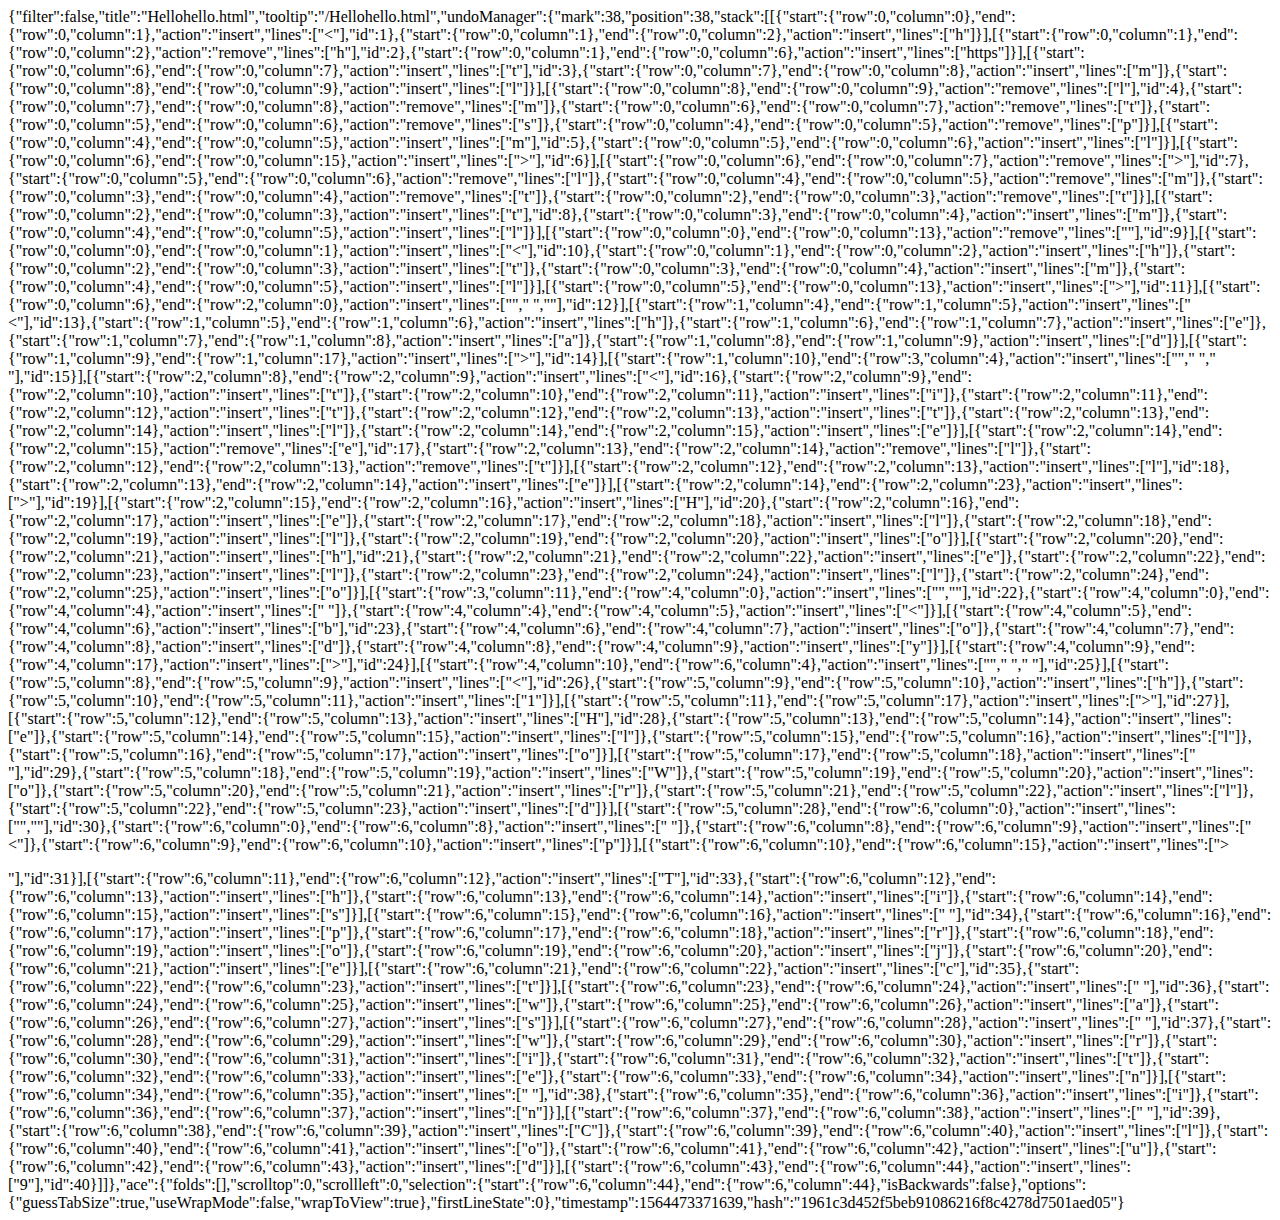
<file: .c9/metadata/environment/Hellohello.html>
{"filter":false,"title":"Hellohello.html","tooltip":"/Hellohello.html","undoManager":{"mark":38,"position":38,"stack":[[{"start":{"row":0,"column":0},"end":{"row":0,"column":1},"action":"insert","lines":["<"],"id":1},{"start":{"row":0,"column":1},"end":{"row":0,"column":2},"action":"insert","lines":["h"]}],[{"start":{"row":0,"column":1},"end":{"row":0,"column":2},"action":"remove","lines":["h"],"id":2},{"start":{"row":0,"column":1},"end":{"row":0,"column":6},"action":"insert","lines":["https"]}],[{"start":{"row":0,"column":6},"end":{"row":0,"column":7},"action":"insert","lines":["t"],"id":3},{"start":{"row":0,"column":7},"end":{"row":0,"column":8},"action":"insert","lines":["m"]},{"start":{"row":0,"column":8},"end":{"row":0,"column":9},"action":"insert","lines":["l"]}],[{"start":{"row":0,"column":8},"end":{"row":0,"column":9},"action":"remove","lines":["l"],"id":4},{"start":{"row":0,"column":7},"end":{"row":0,"column":8},"action":"remove","lines":["m"]},{"start":{"row":0,"column":6},"end":{"row":0,"column":7},"action":"remove","lines":["t"]},{"start":{"row":0,"column":5},"end":{"row":0,"column":6},"action":"remove","lines":["s"]},{"start":{"row":0,"column":4},"end":{"row":0,"column":5},"action":"remove","lines":["p"]}],[{"start":{"row":0,"column":4},"end":{"row":0,"column":5},"action":"insert","lines":["m"],"id":5},{"start":{"row":0,"column":5},"end":{"row":0,"column":6},"action":"insert","lines":["l"]}],[{"start":{"row":0,"column":6},"end":{"row":0,"column":15},"action":"insert","lines":["></httml>"],"id":6}],[{"start":{"row":0,"column":6},"end":{"row":0,"column":7},"action":"remove","lines":[">"],"id":7},{"start":{"row":0,"column":5},"end":{"row":0,"column":6},"action":"remove","lines":["l"]},{"start":{"row":0,"column":4},"end":{"row":0,"column":5},"action":"remove","lines":["m"]},{"start":{"row":0,"column":3},"end":{"row":0,"column":4},"action":"remove","lines":["t"]},{"start":{"row":0,"column":2},"end":{"row":0,"column":3},"action":"remove","lines":["t"]}],[{"start":{"row":0,"column":2},"end":{"row":0,"column":3},"action":"insert","lines":["t"],"id":8},{"start":{"row":0,"column":3},"end":{"row":0,"column":4},"action":"insert","lines":["m"]},{"start":{"row":0,"column":4},"end":{"row":0,"column":5},"action":"insert","lines":["l"]}],[{"start":{"row":0,"column":0},"end":{"row":0,"column":13},"action":"remove","lines":["<html</httml>"],"id":9}],[{"start":{"row":0,"column":0},"end":{"row":0,"column":1},"action":"insert","lines":["<"],"id":10},{"start":{"row":0,"column":1},"end":{"row":0,"column":2},"action":"insert","lines":["h"]},{"start":{"row":0,"column":2},"end":{"row":0,"column":3},"action":"insert","lines":["t"]},{"start":{"row":0,"column":3},"end":{"row":0,"column":4},"action":"insert","lines":["m"]},{"start":{"row":0,"column":4},"end":{"row":0,"column":5},"action":"insert","lines":["l"]}],[{"start":{"row":0,"column":5},"end":{"row":0,"column":13},"action":"insert","lines":["></html>"],"id":11}],[{"start":{"row":0,"column":6},"end":{"row":2,"column":0},"action":"insert","lines":["","    ",""],"id":12}],[{"start":{"row":1,"column":4},"end":{"row":1,"column":5},"action":"insert","lines":["<"],"id":13},{"start":{"row":1,"column":5},"end":{"row":1,"column":6},"action":"insert","lines":["h"]},{"start":{"row":1,"column":6},"end":{"row":1,"column":7},"action":"insert","lines":["e"]},{"start":{"row":1,"column":7},"end":{"row":1,"column":8},"action":"insert","lines":["a"]},{"start":{"row":1,"column":8},"end":{"row":1,"column":9},"action":"insert","lines":["d"]}],[{"start":{"row":1,"column":9},"end":{"row":1,"column":17},"action":"insert","lines":["></head>"],"id":14}],[{"start":{"row":1,"column":10},"end":{"row":3,"column":4},"action":"insert","lines":["","        ","    "],"id":15}],[{"start":{"row":2,"column":8},"end":{"row":2,"column":9},"action":"insert","lines":["<"],"id":16},{"start":{"row":2,"column":9},"end":{"row":2,"column":10},"action":"insert","lines":["t"]},{"start":{"row":2,"column":10},"end":{"row":2,"column":11},"action":"insert","lines":["i"]},{"start":{"row":2,"column":11},"end":{"row":2,"column":12},"action":"insert","lines":["t"]},{"start":{"row":2,"column":12},"end":{"row":2,"column":13},"action":"insert","lines":["t"]},{"start":{"row":2,"column":13},"end":{"row":2,"column":14},"action":"insert","lines":["l"]},{"start":{"row":2,"column":14},"end":{"row":2,"column":15},"action":"insert","lines":["e"]}],[{"start":{"row":2,"column":14},"end":{"row":2,"column":15},"action":"remove","lines":["e"],"id":17},{"start":{"row":2,"column":13},"end":{"row":2,"column":14},"action":"remove","lines":["l"]},{"start":{"row":2,"column":12},"end":{"row":2,"column":13},"action":"remove","lines":["t"]}],[{"start":{"row":2,"column":12},"end":{"row":2,"column":13},"action":"insert","lines":["l"],"id":18},{"start":{"row":2,"column":13},"end":{"row":2,"column":14},"action":"insert","lines":["e"]}],[{"start":{"row":2,"column":14},"end":{"row":2,"column":23},"action":"insert","lines":["></title>"],"id":19}],[{"start":{"row":2,"column":15},"end":{"row":2,"column":16},"action":"insert","lines":["H"],"id":20},{"start":{"row":2,"column":16},"end":{"row":2,"column":17},"action":"insert","lines":["e"]},{"start":{"row":2,"column":17},"end":{"row":2,"column":18},"action":"insert","lines":["l"]},{"start":{"row":2,"column":18},"end":{"row":2,"column":19},"action":"insert","lines":["l"]},{"start":{"row":2,"column":19},"end":{"row":2,"column":20},"action":"insert","lines":["o"]}],[{"start":{"row":2,"column":20},"end":{"row":2,"column":21},"action":"insert","lines":["h"],"id":21},{"start":{"row":2,"column":21},"end":{"row":2,"column":22},"action":"insert","lines":["e"]},{"start":{"row":2,"column":22},"end":{"row":2,"column":23},"action":"insert","lines":["l"]},{"start":{"row":2,"column":23},"end":{"row":2,"column":24},"action":"insert","lines":["l"]},{"start":{"row":2,"column":24},"end":{"row":2,"column":25},"action":"insert","lines":["o"]}],[{"start":{"row":3,"column":11},"end":{"row":4,"column":0},"action":"insert","lines":["",""],"id":22},{"start":{"row":4,"column":0},"end":{"row":4,"column":4},"action":"insert","lines":["    "]},{"start":{"row":4,"column":4},"end":{"row":4,"column":5},"action":"insert","lines":["<"]}],[{"start":{"row":4,"column":5},"end":{"row":4,"column":6},"action":"insert","lines":["b"],"id":23},{"start":{"row":4,"column":6},"end":{"row":4,"column":7},"action":"insert","lines":["o"]},{"start":{"row":4,"column":7},"end":{"row":4,"column":8},"action":"insert","lines":["d"]},{"start":{"row":4,"column":8},"end":{"row":4,"column":9},"action":"insert","lines":["y"]}],[{"start":{"row":4,"column":9},"end":{"row":4,"column":17},"action":"insert","lines":["></body>"],"id":24}],[{"start":{"row":4,"column":10},"end":{"row":6,"column":4},"action":"insert","lines":["","        ","    "],"id":25}],[{"start":{"row":5,"column":8},"end":{"row":5,"column":9},"action":"insert","lines":["<"],"id":26},{"start":{"row":5,"column":9},"end":{"row":5,"column":10},"action":"insert","lines":["h"]},{"start":{"row":5,"column":10},"end":{"row":5,"column":11},"action":"insert","lines":["1"]}],[{"start":{"row":5,"column":11},"end":{"row":5,"column":17},"action":"insert","lines":["></h1>"],"id":27}],[{"start":{"row":5,"column":12},"end":{"row":5,"column":13},"action":"insert","lines":["H"],"id":28},{"start":{"row":5,"column":13},"end":{"row":5,"column":14},"action":"insert","lines":["e"]},{"start":{"row":5,"column":14},"end":{"row":5,"column":15},"action":"insert","lines":["l"]},{"start":{"row":5,"column":15},"end":{"row":5,"column":16},"action":"insert","lines":["l"]},{"start":{"row":5,"column":16},"end":{"row":5,"column":17},"action":"insert","lines":["o"]}],[{"start":{"row":5,"column":17},"end":{"row":5,"column":18},"action":"insert","lines":[" "],"id":29},{"start":{"row":5,"column":18},"end":{"row":5,"column":19},"action":"insert","lines":["W"]},{"start":{"row":5,"column":19},"end":{"row":5,"column":20},"action":"insert","lines":["o"]},{"start":{"row":5,"column":20},"end":{"row":5,"column":21},"action":"insert","lines":["r"]},{"start":{"row":5,"column":21},"end":{"row":5,"column":22},"action":"insert","lines":["l"]},{"start":{"row":5,"column":22},"end":{"row":5,"column":23},"action":"insert","lines":["d"]}],[{"start":{"row":5,"column":28},"end":{"row":6,"column":0},"action":"insert","lines":["",""],"id":30},{"start":{"row":6,"column":0},"end":{"row":6,"column":8},"action":"insert","lines":["        "]},{"start":{"row":6,"column":8},"end":{"row":6,"column":9},"action":"insert","lines":["<"]},{"start":{"row":6,"column":9},"end":{"row":6,"column":10},"action":"insert","lines":["p"]}],[{"start":{"row":6,"column":10},"end":{"row":6,"column":15},"action":"insert","lines":["></p>"],"id":31}],[{"start":{"row":6,"column":11},"end":{"row":6,"column":12},"action":"insert","lines":["T"],"id":33},{"start":{"row":6,"column":12},"end":{"row":6,"column":13},"action":"insert","lines":["h"]},{"start":{"row":6,"column":13},"end":{"row":6,"column":14},"action":"insert","lines":["i"]},{"start":{"row":6,"column":14},"end":{"row":6,"column":15},"action":"insert","lines":["s"]}],[{"start":{"row":6,"column":15},"end":{"row":6,"column":16},"action":"insert","lines":[" "],"id":34},{"start":{"row":6,"column":16},"end":{"row":6,"column":17},"action":"insert","lines":["p"]},{"start":{"row":6,"column":17},"end":{"row":6,"column":18},"action":"insert","lines":["r"]},{"start":{"row":6,"column":18},"end":{"row":6,"column":19},"action":"insert","lines":["o"]},{"start":{"row":6,"column":19},"end":{"row":6,"column":20},"action":"insert","lines":["j"]},{"start":{"row":6,"column":20},"end":{"row":6,"column":21},"action":"insert","lines":["e"]}],[{"start":{"row":6,"column":21},"end":{"row":6,"column":22},"action":"insert","lines":["c"],"id":35},{"start":{"row":6,"column":22},"end":{"row":6,"column":23},"action":"insert","lines":["t"]}],[{"start":{"row":6,"column":23},"end":{"row":6,"column":24},"action":"insert","lines":[" "],"id":36},{"start":{"row":6,"column":24},"end":{"row":6,"column":25},"action":"insert","lines":["w"]},{"start":{"row":6,"column":25},"end":{"row":6,"column":26},"action":"insert","lines":["a"]},{"start":{"row":6,"column":26},"end":{"row":6,"column":27},"action":"insert","lines":["s"]}],[{"start":{"row":6,"column":27},"end":{"row":6,"column":28},"action":"insert","lines":[" "],"id":37},{"start":{"row":6,"column":28},"end":{"row":6,"column":29},"action":"insert","lines":["w"]},{"start":{"row":6,"column":29},"end":{"row":6,"column":30},"action":"insert","lines":["r"]},{"start":{"row":6,"column":30},"end":{"row":6,"column":31},"action":"insert","lines":["i"]},{"start":{"row":6,"column":31},"end":{"row":6,"column":32},"action":"insert","lines":["t"]},{"start":{"row":6,"column":32},"end":{"row":6,"column":33},"action":"insert","lines":["e"]},{"start":{"row":6,"column":33},"end":{"row":6,"column":34},"action":"insert","lines":["n"]}],[{"start":{"row":6,"column":34},"end":{"row":6,"column":35},"action":"insert","lines":[" "],"id":38},{"start":{"row":6,"column":35},"end":{"row":6,"column":36},"action":"insert","lines":["i"]},{"start":{"row":6,"column":36},"end":{"row":6,"column":37},"action":"insert","lines":["n"]}],[{"start":{"row":6,"column":37},"end":{"row":6,"column":38},"action":"insert","lines":[" "],"id":39},{"start":{"row":6,"column":38},"end":{"row":6,"column":39},"action":"insert","lines":["C"]},{"start":{"row":6,"column":39},"end":{"row":6,"column":40},"action":"insert","lines":["l"]},{"start":{"row":6,"column":40},"end":{"row":6,"column":41},"action":"insert","lines":["o"]},{"start":{"row":6,"column":41},"end":{"row":6,"column":42},"action":"insert","lines":["u"]},{"start":{"row":6,"column":42},"end":{"row":6,"column":43},"action":"insert","lines":["d"]}],[{"start":{"row":6,"column":43},"end":{"row":6,"column":44},"action":"insert","lines":["9"],"id":40}]]},"ace":{"folds":[],"scrolltop":0,"scrollleft":0,"selection":{"start":{"row":6,"column":44},"end":{"row":6,"column":44},"isBackwards":false},"options":{"guessTabSize":true,"useWrapMode":false,"wrapToView":true},"firstLineState":0},"timestamp":1564473371639,"hash":"1961c3d452f5beb91086216f8c4278d7501aed05"}
</file>
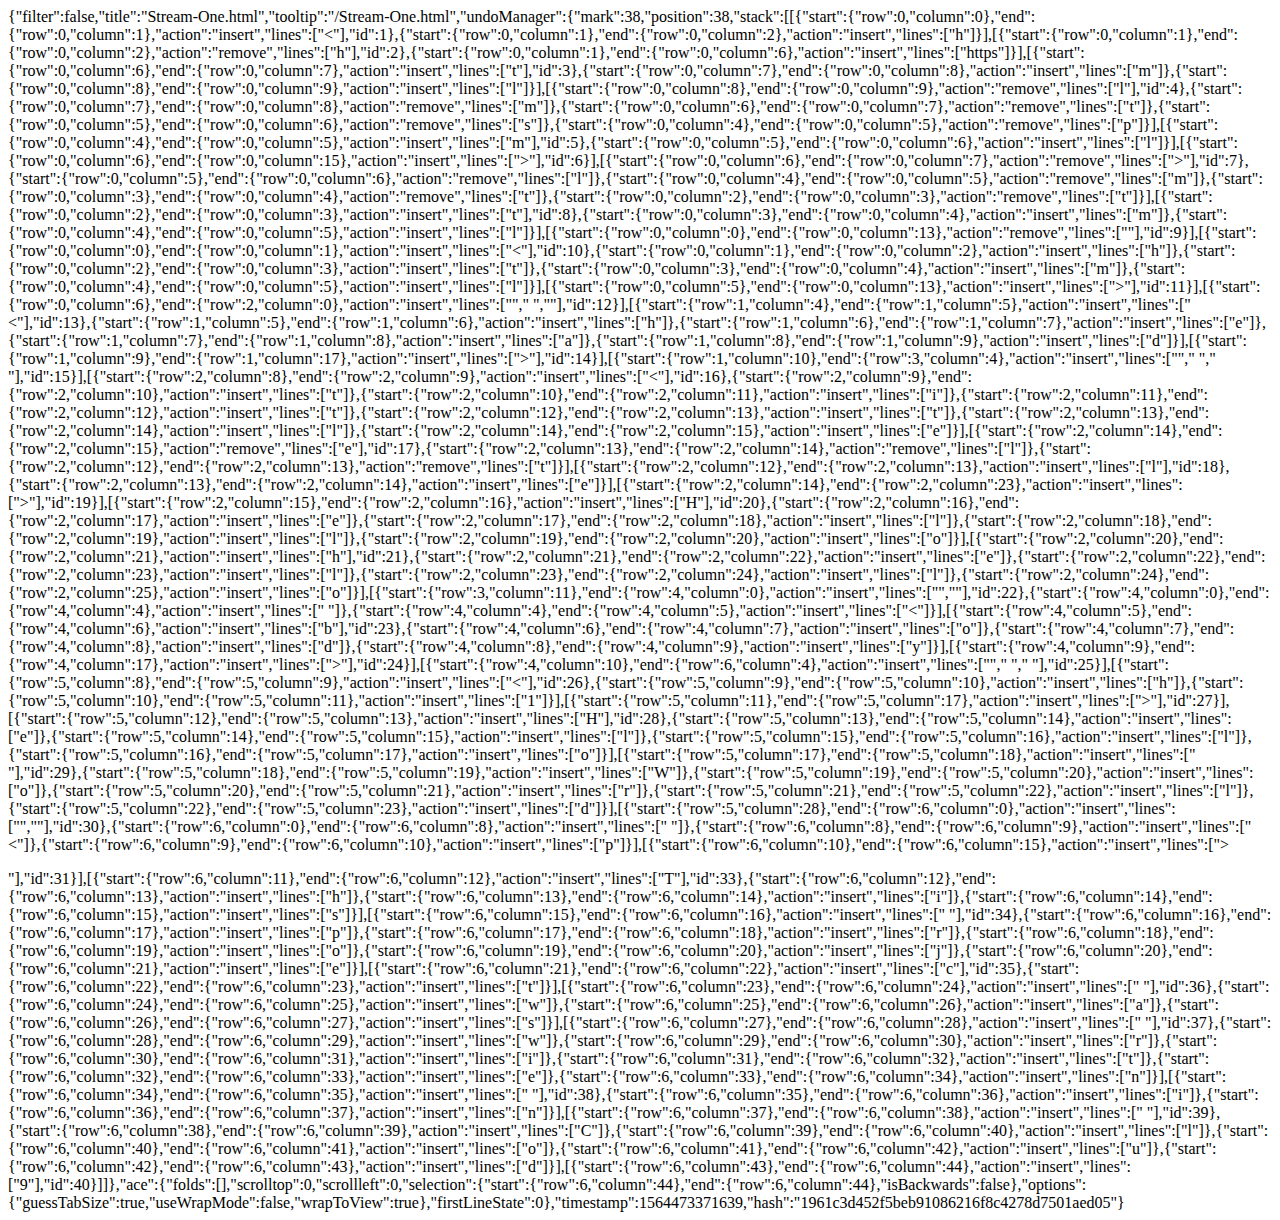
<file: .c9/metadata/environment/Stream-One.html>
{"filter":false,"title":"Stream-One.html","tooltip":"/Stream-One.html","undoManager":{"mark":38,"position":38,"stack":[[{"start":{"row":0,"column":0},"end":{"row":0,"column":1},"action":"insert","lines":["<"],"id":1},{"start":{"row":0,"column":1},"end":{"row":0,"column":2},"action":"insert","lines":["h"]}],[{"start":{"row":0,"column":1},"end":{"row":0,"column":2},"action":"remove","lines":["h"],"id":2},{"start":{"row":0,"column":1},"end":{"row":0,"column":6},"action":"insert","lines":["https"]}],[{"start":{"row":0,"column":6},"end":{"row":0,"column":7},"action":"insert","lines":["t"],"id":3},{"start":{"row":0,"column":7},"end":{"row":0,"column":8},"action":"insert","lines":["m"]},{"start":{"row":0,"column":8},"end":{"row":0,"column":9},"action":"insert","lines":["l"]}],[{"start":{"row":0,"column":8},"end":{"row":0,"column":9},"action":"remove","lines":["l"],"id":4},{"start":{"row":0,"column":7},"end":{"row":0,"column":8},"action":"remove","lines":["m"]},{"start":{"row":0,"column":6},"end":{"row":0,"column":7},"action":"remove","lines":["t"]},{"start":{"row":0,"column":5},"end":{"row":0,"column":6},"action":"remove","lines":["s"]},{"start":{"row":0,"column":4},"end":{"row":0,"column":5},"action":"remove","lines":["p"]}],[{"start":{"row":0,"column":4},"end":{"row":0,"column":5},"action":"insert","lines":["m"],"id":5},{"start":{"row":0,"column":5},"end":{"row":0,"column":6},"action":"insert","lines":["l"]}],[{"start":{"row":0,"column":6},"end":{"row":0,"column":15},"action":"insert","lines":["></httml>"],"id":6}],[{"start":{"row":0,"column":6},"end":{"row":0,"column":7},"action":"remove","lines":[">"],"id":7},{"start":{"row":0,"column":5},"end":{"row":0,"column":6},"action":"remove","lines":["l"]},{"start":{"row":0,"column":4},"end":{"row":0,"column":5},"action":"remove","lines":["m"]},{"start":{"row":0,"column":3},"end":{"row":0,"column":4},"action":"remove","lines":["t"]},{"start":{"row":0,"column":2},"end":{"row":0,"column":3},"action":"remove","lines":["t"]}],[{"start":{"row":0,"column":2},"end":{"row":0,"column":3},"action":"insert","lines":["t"],"id":8},{"start":{"row":0,"column":3},"end":{"row":0,"column":4},"action":"insert","lines":["m"]},{"start":{"row":0,"column":4},"end":{"row":0,"column":5},"action":"insert","lines":["l"]}],[{"start":{"row":0,"column":0},"end":{"row":0,"column":13},"action":"remove","lines":["<html</httml>"],"id":9}],[{"start":{"row":0,"column":0},"end":{"row":0,"column":1},"action":"insert","lines":["<"],"id":10},{"start":{"row":0,"column":1},"end":{"row":0,"column":2},"action":"insert","lines":["h"]},{"start":{"row":0,"column":2},"end":{"row":0,"column":3},"action":"insert","lines":["t"]},{"start":{"row":0,"column":3},"end":{"row":0,"column":4},"action":"insert","lines":["m"]},{"start":{"row":0,"column":4},"end":{"row":0,"column":5},"action":"insert","lines":["l"]}],[{"start":{"row":0,"column":5},"end":{"row":0,"column":13},"action":"insert","lines":["></html>"],"id":11}],[{"start":{"row":0,"column":6},"end":{"row":2,"column":0},"action":"insert","lines":["","    ",""],"id":12}],[{"start":{"row":1,"column":4},"end":{"row":1,"column":5},"action":"insert","lines":["<"],"id":13},{"start":{"row":1,"column":5},"end":{"row":1,"column":6},"action":"insert","lines":["h"]},{"start":{"row":1,"column":6},"end":{"row":1,"column":7},"action":"insert","lines":["e"]},{"start":{"row":1,"column":7},"end":{"row":1,"column":8},"action":"insert","lines":["a"]},{"start":{"row":1,"column":8},"end":{"row":1,"column":9},"action":"insert","lines":["d"]}],[{"start":{"row":1,"column":9},"end":{"row":1,"column":17},"action":"insert","lines":["></head>"],"id":14}],[{"start":{"row":1,"column":10},"end":{"row":3,"column":4},"action":"insert","lines":["","        ","    "],"id":15}],[{"start":{"row":2,"column":8},"end":{"row":2,"column":9},"action":"insert","lines":["<"],"id":16},{"start":{"row":2,"column":9},"end":{"row":2,"column":10},"action":"insert","lines":["t"]},{"start":{"row":2,"column":10},"end":{"row":2,"column":11},"action":"insert","lines":["i"]},{"start":{"row":2,"column":11},"end":{"row":2,"column":12},"action":"insert","lines":["t"]},{"start":{"row":2,"column":12},"end":{"row":2,"column":13},"action":"insert","lines":["t"]},{"start":{"row":2,"column":13},"end":{"row":2,"column":14},"action":"insert","lines":["l"]},{"start":{"row":2,"column":14},"end":{"row":2,"column":15},"action":"insert","lines":["e"]}],[{"start":{"row":2,"column":14},"end":{"row":2,"column":15},"action":"remove","lines":["e"],"id":17},{"start":{"row":2,"column":13},"end":{"row":2,"column":14},"action":"remove","lines":["l"]},{"start":{"row":2,"column":12},"end":{"row":2,"column":13},"action":"remove","lines":["t"]}],[{"start":{"row":2,"column":12},"end":{"row":2,"column":13},"action":"insert","lines":["l"],"id":18},{"start":{"row":2,"column":13},"end":{"row":2,"column":14},"action":"insert","lines":["e"]}],[{"start":{"row":2,"column":14},"end":{"row":2,"column":23},"action":"insert","lines":["></title>"],"id":19}],[{"start":{"row":2,"column":15},"end":{"row":2,"column":16},"action":"insert","lines":["H"],"id":20},{"start":{"row":2,"column":16},"end":{"row":2,"column":17},"action":"insert","lines":["e"]},{"start":{"row":2,"column":17},"end":{"row":2,"column":18},"action":"insert","lines":["l"]},{"start":{"row":2,"column":18},"end":{"row":2,"column":19},"action":"insert","lines":["l"]},{"start":{"row":2,"column":19},"end":{"row":2,"column":20},"action":"insert","lines":["o"]}],[{"start":{"row":2,"column":20},"end":{"row":2,"column":21},"action":"insert","lines":["h"],"id":21},{"start":{"row":2,"column":21},"end":{"row":2,"column":22},"action":"insert","lines":["e"]},{"start":{"row":2,"column":22},"end":{"row":2,"column":23},"action":"insert","lines":["l"]},{"start":{"row":2,"column":23},"end":{"row":2,"column":24},"action":"insert","lines":["l"]},{"start":{"row":2,"column":24},"end":{"row":2,"column":25},"action":"insert","lines":["o"]}],[{"start":{"row":3,"column":11},"end":{"row":4,"column":0},"action":"insert","lines":["",""],"id":22},{"start":{"row":4,"column":0},"end":{"row":4,"column":4},"action":"insert","lines":["    "]},{"start":{"row":4,"column":4},"end":{"row":4,"column":5},"action":"insert","lines":["<"]}],[{"start":{"row":4,"column":5},"end":{"row":4,"column":6},"action":"insert","lines":["b"],"id":23},{"start":{"row":4,"column":6},"end":{"row":4,"column":7},"action":"insert","lines":["o"]},{"start":{"row":4,"column":7},"end":{"row":4,"column":8},"action":"insert","lines":["d"]},{"start":{"row":4,"column":8},"end":{"row":4,"column":9},"action":"insert","lines":["y"]}],[{"start":{"row":4,"column":9},"end":{"row":4,"column":17},"action":"insert","lines":["></body>"],"id":24}],[{"start":{"row":4,"column":10},"end":{"row":6,"column":4},"action":"insert","lines":["","        ","    "],"id":25}],[{"start":{"row":5,"column":8},"end":{"row":5,"column":9},"action":"insert","lines":["<"],"id":26},{"start":{"row":5,"column":9},"end":{"row":5,"column":10},"action":"insert","lines":["h"]},{"start":{"row":5,"column":10},"end":{"row":5,"column":11},"action":"insert","lines":["1"]}],[{"start":{"row":5,"column":11},"end":{"row":5,"column":17},"action":"insert","lines":["></h1>"],"id":27}],[{"start":{"row":5,"column":12},"end":{"row":5,"column":13},"action":"insert","lines":["H"],"id":28},{"start":{"row":5,"column":13},"end":{"row":5,"column":14},"action":"insert","lines":["e"]},{"start":{"row":5,"column":14},"end":{"row":5,"column":15},"action":"insert","lines":["l"]},{"start":{"row":5,"column":15},"end":{"row":5,"column":16},"action":"insert","lines":["l"]},{"start":{"row":5,"column":16},"end":{"row":5,"column":17},"action":"insert","lines":["o"]}],[{"start":{"row":5,"column":17},"end":{"row":5,"column":18},"action":"insert","lines":[" "],"id":29},{"start":{"row":5,"column":18},"end":{"row":5,"column":19},"action":"insert","lines":["W"]},{"start":{"row":5,"column":19},"end":{"row":5,"column":20},"action":"insert","lines":["o"]},{"start":{"row":5,"column":20},"end":{"row":5,"column":21},"action":"insert","lines":["r"]},{"start":{"row":5,"column":21},"end":{"row":5,"column":22},"action":"insert","lines":["l"]},{"start":{"row":5,"column":22},"end":{"row":5,"column":23},"action":"insert","lines":["d"]}],[{"start":{"row":5,"column":28},"end":{"row":6,"column":0},"action":"insert","lines":["",""],"id":30},{"start":{"row":6,"column":0},"end":{"row":6,"column":8},"action":"insert","lines":["        "]},{"start":{"row":6,"column":8},"end":{"row":6,"column":9},"action":"insert","lines":["<"]},{"start":{"row":6,"column":9},"end":{"row":6,"column":10},"action":"insert","lines":["p"]}],[{"start":{"row":6,"column":10},"end":{"row":6,"column":15},"action":"insert","lines":["></p>"],"id":31}],[{"start":{"row":6,"column":11},"end":{"row":6,"column":12},"action":"insert","lines":["T"],"id":33},{"start":{"row":6,"column":12},"end":{"row":6,"column":13},"action":"insert","lines":["h"]},{"start":{"row":6,"column":13},"end":{"row":6,"column":14},"action":"insert","lines":["i"]},{"start":{"row":6,"column":14},"end":{"row":6,"column":15},"action":"insert","lines":["s"]}],[{"start":{"row":6,"column":15},"end":{"row":6,"column":16},"action":"insert","lines":[" "],"id":34},{"start":{"row":6,"column":16},"end":{"row":6,"column":17},"action":"insert","lines":["p"]},{"start":{"row":6,"column":17},"end":{"row":6,"column":18},"action":"insert","lines":["r"]},{"start":{"row":6,"column":18},"end":{"row":6,"column":19},"action":"insert","lines":["o"]},{"start":{"row":6,"column":19},"end":{"row":6,"column":20},"action":"insert","lines":["j"]},{"start":{"row":6,"column":20},"end":{"row":6,"column":21},"action":"insert","lines":["e"]}],[{"start":{"row":6,"column":21},"end":{"row":6,"column":22},"action":"insert","lines":["c"],"id":35},{"start":{"row":6,"column":22},"end":{"row":6,"column":23},"action":"insert","lines":["t"]}],[{"start":{"row":6,"column":23},"end":{"row":6,"column":24},"action":"insert","lines":[" "],"id":36},{"start":{"row":6,"column":24},"end":{"row":6,"column":25},"action":"insert","lines":["w"]},{"start":{"row":6,"column":25},"end":{"row":6,"column":26},"action":"insert","lines":["a"]},{"start":{"row":6,"column":26},"end":{"row":6,"column":27},"action":"insert","lines":["s"]}],[{"start":{"row":6,"column":27},"end":{"row":6,"column":28},"action":"insert","lines":[" "],"id":37},{"start":{"row":6,"column":28},"end":{"row":6,"column":29},"action":"insert","lines":["w"]},{"start":{"row":6,"column":29},"end":{"row":6,"column":30},"action":"insert","lines":["r"]},{"start":{"row":6,"column":30},"end":{"row":6,"column":31},"action":"insert","lines":["i"]},{"start":{"row":6,"column":31},"end":{"row":6,"column":32},"action":"insert","lines":["t"]},{"start":{"row":6,"column":32},"end":{"row":6,"column":33},"action":"insert","lines":["e"]},{"start":{"row":6,"column":33},"end":{"row":6,"column":34},"action":"insert","lines":["n"]}],[{"start":{"row":6,"column":34},"end":{"row":6,"column":35},"action":"insert","lines":[" "],"id":38},{"start":{"row":6,"column":35},"end":{"row":6,"column":36},"action":"insert","lines":["i"]},{"start":{"row":6,"column":36},"end":{"row":6,"column":37},"action":"insert","lines":["n"]}],[{"start":{"row":6,"column":37},"end":{"row":6,"column":38},"action":"insert","lines":[" "],"id":39},{"start":{"row":6,"column":38},"end":{"row":6,"column":39},"action":"insert","lines":["C"]},{"start":{"row":6,"column":39},"end":{"row":6,"column":40},"action":"insert","lines":["l"]},{"start":{"row":6,"column":40},"end":{"row":6,"column":41},"action":"insert","lines":["o"]},{"start":{"row":6,"column":41},"end":{"row":6,"column":42},"action":"insert","lines":["u"]},{"start":{"row":6,"column":42},"end":{"row":6,"column":43},"action":"insert","lines":["d"]}],[{"start":{"row":6,"column":43},"end":{"row":6,"column":44},"action":"insert","lines":["9"],"id":40}]]},"ace":{"folds":[],"scrolltop":0,"scrollleft":0,"selection":{"start":{"row":6,"column":44},"end":{"row":6,"column":44},"isBackwards":false},"options":{"guessTabSize":true,"useWrapMode":false,"wrapToView":true},"firstLineState":0},"timestamp":1564473371639,"hash":"1961c3d452f5beb91086216f8c4278d7501aed05"}
</file>
